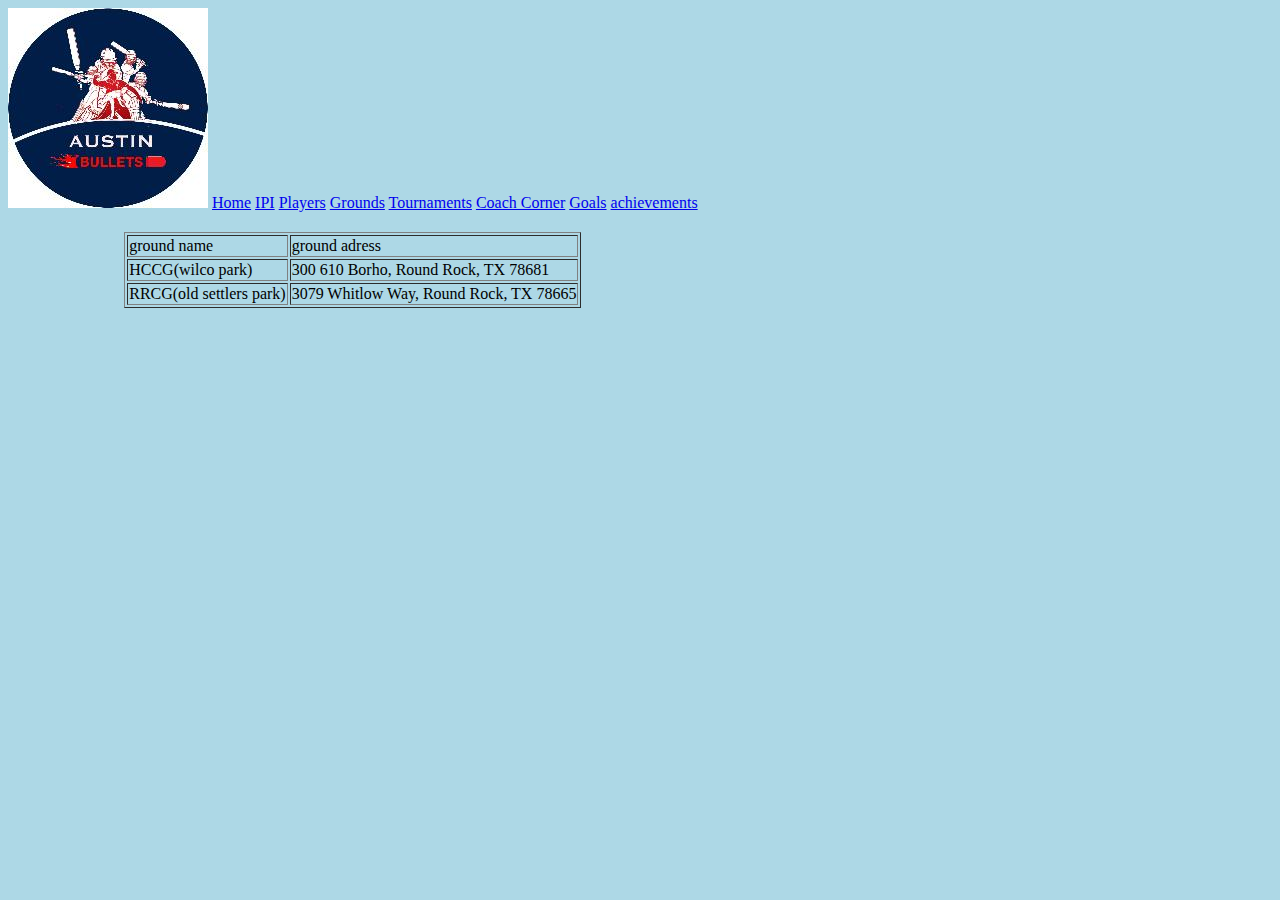
<file: grounds.html>
<html>
    <head>
     <title>austin bullets - grounds</title>
     <link rel="stylesheet" href="style.css">
    </head>
    <body>
        <span id="logo">
            <div id="menu" >
            <img src="logo.jpeg">
  
                    <a href="index.html" id="menubar">Home</a>
                    <a href="IPI.html" id="menubar">IPI</a>
                    <a href="players.html" id="menubar">Players</a>
                    <a href="grounds.html" id="menubar">Grounds</a>
                    <a href="tournaments.html" id="menubar">Tournaments</a>
                    <a href="cc.html" id="menubar">Coach Corner</a>
                    <a href="goals.html" id="menubar">Goals</a>
                    <a href="achievments.html" id="menubar">achievements</a>
             <div id="menu">
          </div>
      </span>
      <h2>
    <table border="1px"  align="center">
        <tr>
            <td>
               ground name
            </td>
            <td>
               ground adress
            </td>
        </tr>
        <tr>
          <td>
              HCCG(wilco park)
          </td>
          <td>
            300 610 Borho, Round Rock, TX 78681
          </td>
        </tr>
        <tr>
            <td>
                RRCG(old settlers park)
            </td>
            <td>
                3079 Whitlow Way, Round Rock, TX 78665
            </td>
          </tr>

    </table>
</h2>

      
    </body>
</html>
</file>
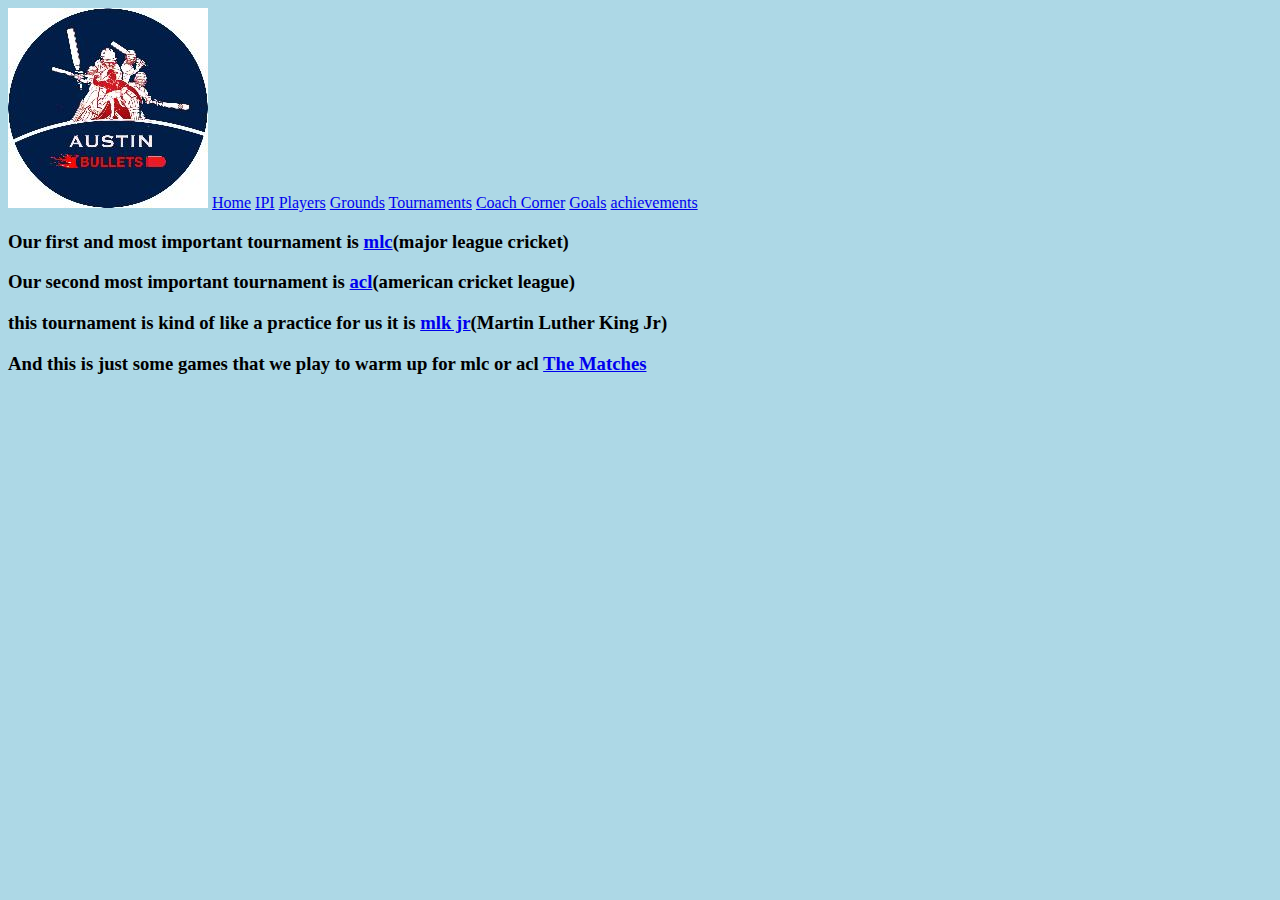
<file: tournaments.html>
<html>
    <head>
     <title>austin bullets - tournaments</title>
    <link rel="stylesheet" href="style.css">
    </head>
    <body>
        <span id="logo">
            <div id="menu" >
            <img src="logo.jpeg">
  
                    <a href="index.html" id="menubar">Home</a>
                    <a href="IPI.html" id="menubar">IPI</a>
                    <a href="players.html" id="menubar">Players</a>
                    <a href="grounds.html" id="menubar">Grounds</a>
                    <a href="tournaments.html" id="menubar">Tournaments</a>
                    <a href="cc.html" id="menubar">Coach Corner</a>
                    <a href="goals.html" id="menubar">Goals</a>
                    <a href="achievments.html" id="menubar">achievements</a>
             <div id="menu">
          </div>
      </span>
        <h3>Our first and most important tournament is <a href="https://cricclubs.com/MLCJR/viewTeam.do?teamId=663&clubId=22187">mlc</a>(major league cricket)</h3>
        <h3>Our second most important tournament is <a href="https://api.cricclubs.com/ACL/viewTeam.do?teamId=32&clubId=22447">acl</a>(american cricket league)</h3>
        <h3>this tournament is kind of like a practice for us it is <a href="https://cricclubs.com/MLKJR/viewTeam.do?teamId=179&league=13&clubId=38167">mlk jr</a>(Martin Luther King Jr)</h3>
        <h3>And this is just some games that we play to warm up for mlc or acl <a href="https://cricclubs.com/MLCJR/viewTeam.do?teamId=664&league=103&clubId=22187">The Matches</a></h3>
    </body>
</html>
</file>
<file: style.css>
body
{
    background-color:lightblue ;
    font-family: 'Pacifico', cursive;
}
h1
{
    width: 100%;
    border:20px black;
    padding: 2px;
    margin: 20px;
}
.aahan
{
    width: 220px; 
    height: 220px;
    float: left;
    border:19px blue;
    padding: 1px;
    margin: 60px;
}
.pic
{
 width: 200px;
 height: 200px;
}
.J
{
    width: 200px;
    height: 200px;
    float: left;
    border:19px blue;
    padding: 1px;
    margin: 60px;
}
.pic2
{
    width: 200px;
    height: 200px;
}
.krishay
{
    width: 200px;
    height: 220px;
    float: left;
    border:19px blue;
    padding: 1px;
    margin: 60px;
}
.pic3
{
    width: 200px;
    height: 200px;
}
.palaksh
{
    width: 200px;
    height: 200px;
    float: left;
    border:19px blue;
    padding: 1px;
    margin: 60px;
}
.pic4
{
    width: 200px;
    height: 200px;
}
.rud
{
    width: 200px;
    height: 200px;
    float: left;
    border:19px blue;
    padding: 1px;
    margin: 60px;
}
.pic5
{
    width: 200px;
    height: 200px;
}
.rut
{
    width: 200px;
    height: 200px;
    float: left;
    border:19px blue;
    padding: 1px;
    margin: 60px;
}
.pic6
{
    width: 200px;
    height: 200px;
}
.chow
{
    width: 200px;
    height: 200px;
    float: left;
    border:19px blue;
    padding: 1px;
    margin: 60px;
}
.pic7
{
    width: 200px;
    height: 200px;
}
.shubh
{
    width: 200px;
    height: 200px;
    float: left;
    border:19px blue;
    padding: 1px;
    margin: 60px;
}
.pic8
{
    width: 200px;
    height: 200px;
}
.viv
{
    width: 200px;
    height: 200px;
    float: left;
    border:19px blue;
    padding: 1px;
    margin: 60px;
}
.druv
{
    width: 200px;
    height: 200px;
    float: left;
    border:19px blue;
    padding: 1px;
    margin: 60px;
}
.profile
{
  background-color:azure;
  color: white;
  border-radius: 10px; 
  width: 200px;
  height: 25px;
  font-size: large;
}
.coachniket
{
    width: 200px;
    height: 300px;
    padding: 1px;
    margin: 60px;
}
.coachsubhash
{
    width: 200px;
    height: 200px;
    padding: 1px;
    margin: 60px;
}
#logo
{
    float: left;
}
#menu
{
    float: right;
}
</file>
